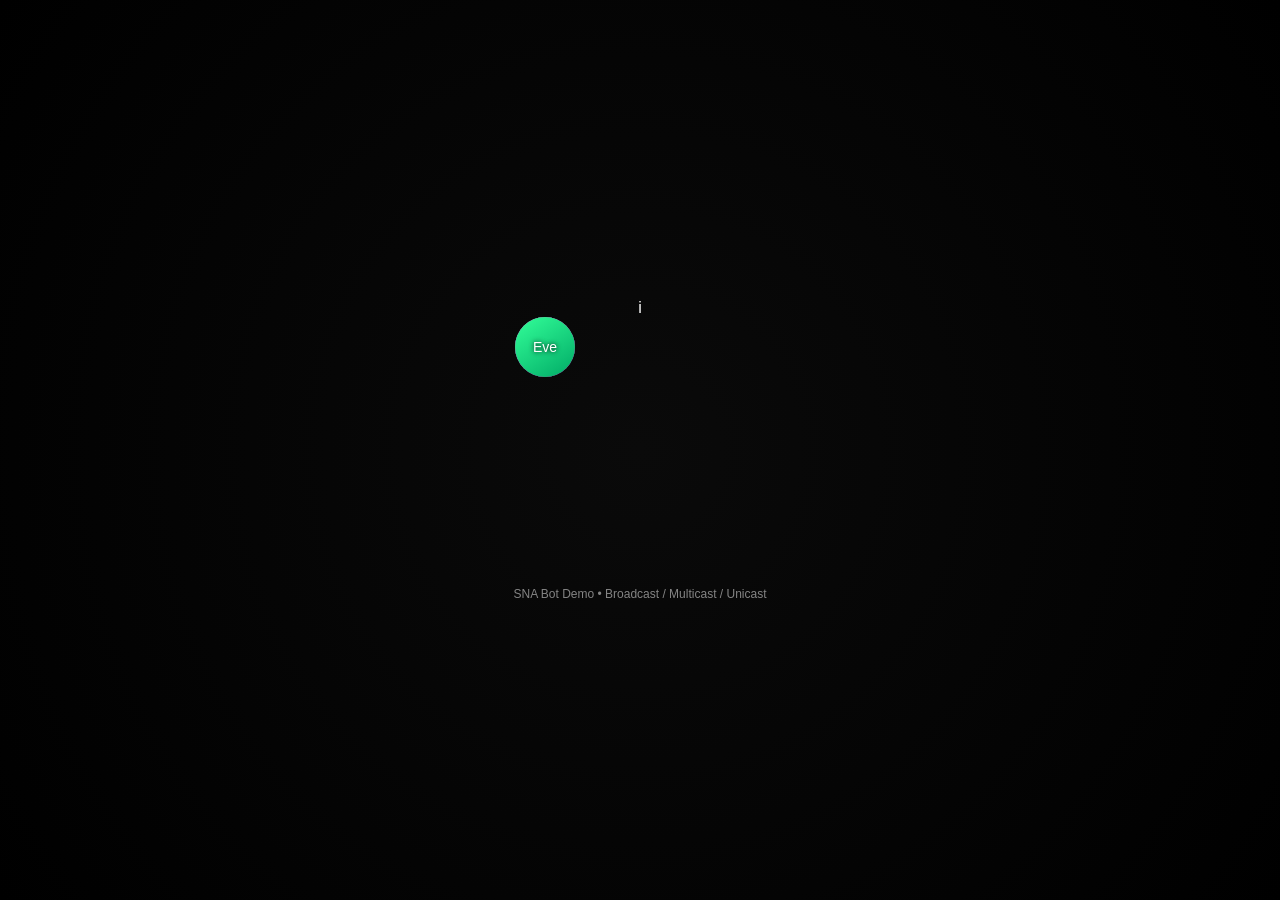
<file: index.html>
i<!DOCTYPE html>
<html lang="en">
<head>
  <meta charset="UTF-8" />
  <meta name="viewport" content="width=device-width, initial-scale=1.0">
  <title>SNA Demo – Alice, Bob & Eve</title>
  <style>
    body {
      margin: 0;
      height: 100vh;
      background: radial-gradient(circle at center, #0a0a0a, #000);
      overflow: hidden;
      display: flex;
      align-items: center;
      justify-content: center;
      flex-direction: column;
      color: white;
      font-family: sans-serif;
    }
    .network {
      position: relative;
      width: 250px;
      height: 250px;
    }
    .node {
      position: absolute;
      width: 60px;
      height: 60px;
      border-radius: 50%;
      background: linear-gradient(145deg, #3af, #05f);
      display: flex;
      align-items: center;
      justify-content: center;
      color: #fff;
      font-size: 14px;
      text-shadow: 0 0 5px #000;
      animation: rotate 10s linear infinite;
      transform-origin: 125px 125px;
    }
    .bob { background: linear-gradient(145deg, #f39, #d06); animation-delay: -3.3s; }
    .eve { background: linear-gradient(145deg, #3f9, #0a6); animation-delay: -6.6s; }

    @keyframes rotate {
      from { transform: rotate(0deg) translateX(100px) rotate(0deg); }
      to { transform: rotate(360deg) translateX(100px) rotate(-360deg); }
    }

    .message {
      position: absolute;
      font-size: 14px;
      opacity: 0;
      animation: floatText 4s ease-in-out infinite;
    }

    @keyframes floatText {
      0% { opacity: 0; transform: translateY(0); }
      20% { opacity: 1; }
      80% { opacity: 1; transform: translateY(-20px); }
      100% { opacity: 0; transform: translateY(-40px); }
    }

    footer {
      font-size: 12px;
      opacity: 0.5;
      margin-top: 20px;
    }
  </style>
</head>
<body>
  <div class="network">
    <div class="node alice">Alice</div>
    <div class="node bob">Bob</div>
    <div class="node eve">Eve</div>
    <!-- ===== Add inside the .network div, just below Eve node ===== communication arrows-->
<div class="arrow" id="arrow-alice-bob"></div>
<div class="arrow" id="arrow-alice-eve"></div>
<div class="arrow" id="arrow-bob-eve"></div>
    <div id="message" class="message"></div>
  </div>
  <footer>SNA Bot Demo • Broadcast / Multicast / Unicast</footer>

  <script>
    const messages = ["Broadcast", "Multicast", "Unicast"];
    const messageEl = document.getElementById("message");

    function showMessage() {
      const msg = messages[Math.floor(Math.random() * messages.length)];
      messageEl.textContent = msg;
      messageEl.style.left = Math.random() * 150 + "px";
      messageEl.style.top = Math.random() * 150 + "px";
    }

    setInterval(showMessage, 3000);
  </script>
</body>
</html>
</file>
